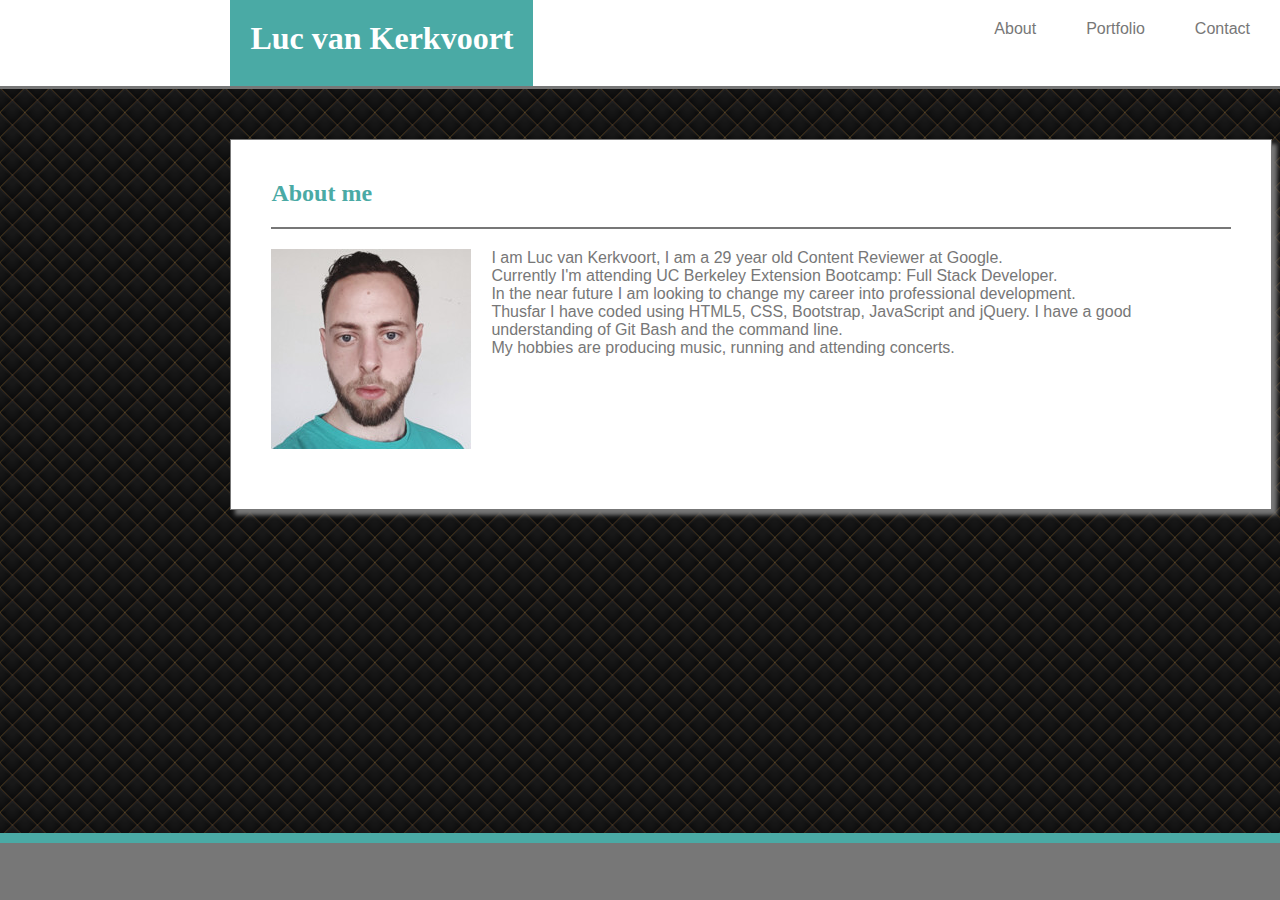
<file: index.html>
<!DOCTYPE html>
<html lang="en">
<head>
    <meta charset="UTF-8">
    <meta name="viewport" content="width=device-width, initial-scale=1.0">
    <meta http-equiv="X-UA-Compatible" content="ie=edge">
    <title>Document</title>
    <link href="./assets/css/style.css" rel="stylesheet" type="text/css">
    <!-- <link href="./assets/css/reset.css" rel="stylesheet" type="text/css"> -->
</head>
<body>
    <header>
        <div class="name">
            <h1>Luc van Kerkvoort</h1>
        </div>
            <a class="navbar" href="./contact.html"><p>Contact</p></a>
            <a class="navbar" href="./portfolio.html"><p>Portfolio</p></a>
            <a class="navbar" href="./index.html"><p>About</p></a>

    </header>
    <section class="maincontent">
        <div class="title">
            <h2>About me</h2>
        </div>
        <p><img src="./assets/images/Luc.jpg" alt="Picture of me">
            I am Luc van Kerkvoort, I am a 29 year old Content Reviewer at Google.<br>
            Currently I'm attending UC Berkeley Extension Bootcamp: Full Stack Developer.<br>
            In the near future I am looking to change my career into professional development.<br>
            Thusfar I have coded using HTML5, CSS, Bootstrap, JavaScript and jQuery. I have a good understanding of Git Bash and the command line.<br>
            My hobbies are producing music, running and attending concerts.
        </p>
        
        </section>
    <footer>
        <div class="bar"></div>

    </footer>
    
</body>
</html>
</file>
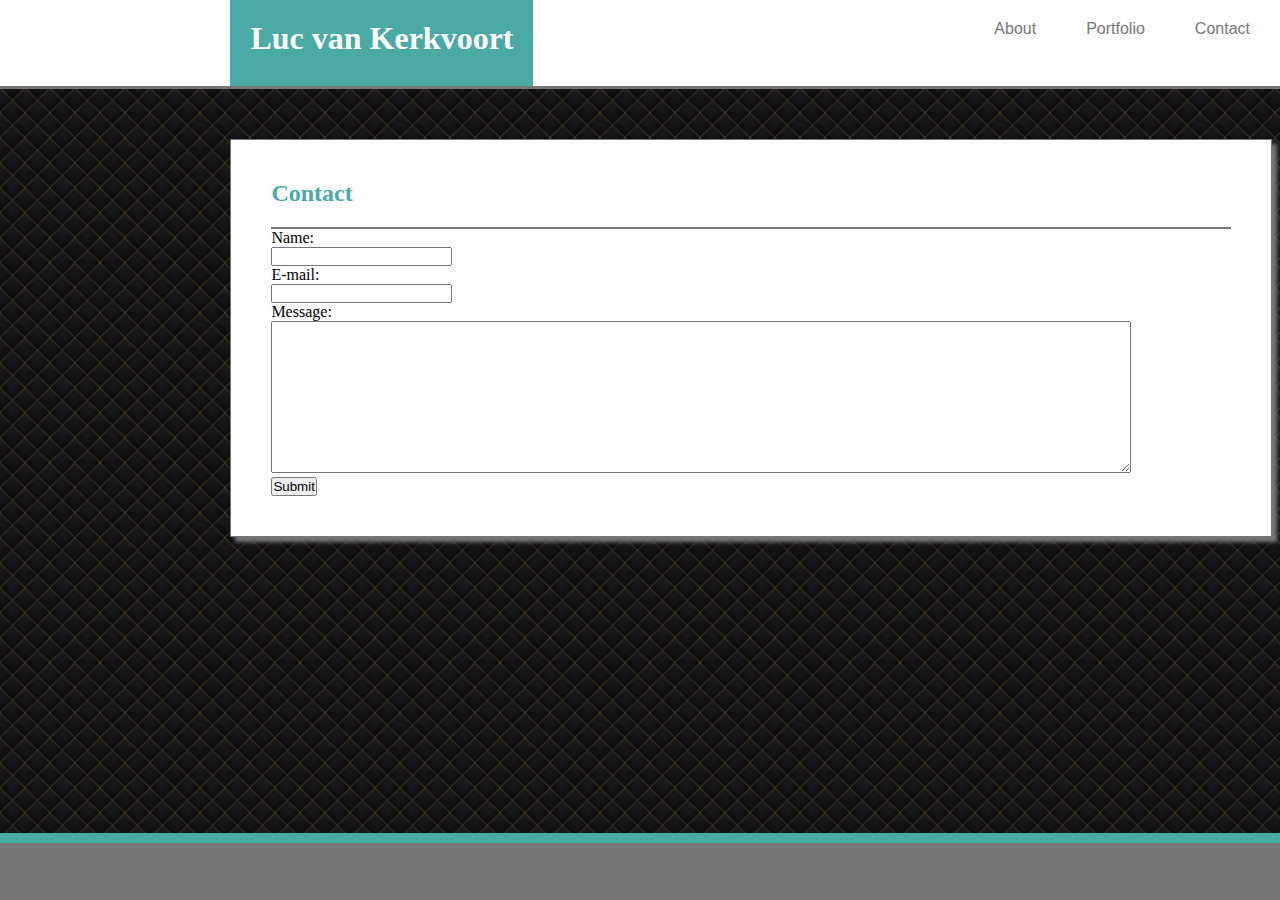
<file: contact.html>
<!DOCTYPE html>
<html lang="en">
<head>
    <meta charset="UTF-8">
    <meta name="viewport" content="width=device-width, initial-scale=1.0">
    <meta http-equiv="X-UA-Compatible" content="ie=edge">
    <title>Document</title>
    <link href="./assets/css/style.css" rel="stylesheet" type="text/css">
    <!-- <link href="./assets/css/reset.css" rel="stylesheet" type="text/css"> -->
</head>
<body>
    <header>
        <div class="name">
            <h1>Luc van Kerkvoort</h1>
        </div>
        <a class="navbar" href="./contact.html"><p>Contact</p></a>
        <a class="navbar" href="./portfolio.html"><p>Portfolio</p></a>
        <a class="navbar" href="./index.html"><p>About</p></a>

    </header>
    <section class="maincontent">
        <div class="title">
            <h2>Contact</h2>
        </div>
        <form action="/form.html" method="POST" target="_blank">
        <label for="Name">Name:</label><br>
        <input type="text" name="contactinfo" id="Name"><br>
        <label for="e-mail">E-mail:</label><br>
        <input type="text" name="e-mailaddress" id="e-mail"><br>
        <label for="Message">Message:</label><br>
        <textarea id="blog" name="blog" rows="10"cols="105"></textarea><br>
        <input class="button"type="submit" value="Submit">
        </form>
        
        </section>
    <footer>

    </footer>
    
</body>
</html>
</file>
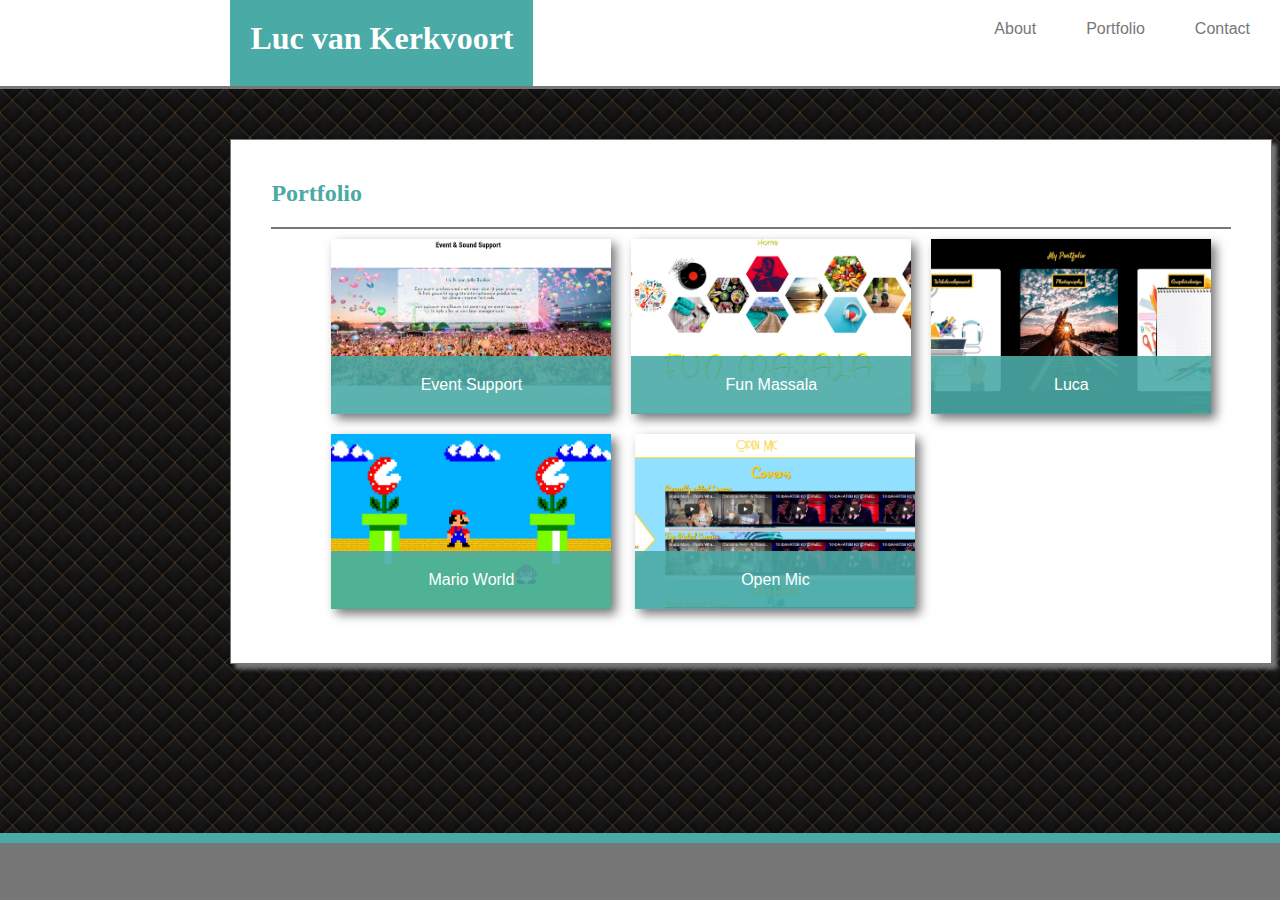
<file: portfolio.html>
<!DOCTYPE html>
<html lang="en">
<head>
    <meta charset="UTF-8">
    <meta name="viewport" content="width=device-width, initial-scale=1.0">
    <meta http-equiv="X-UA-Compatible" content="ie=edge">
    <title>Document</title>
    <link href="./assets/css/style.css" rel="stylesheet" type="text/css">
    <!-- <link href="./assets/css/reset.css" rel="stylesheet" type="text/css"> -->
</head>
<body>
    <header>
        <div class="name">
            <h1>Luc van Kerkvoort</h1>
        </div>
        <a class="navbar" href="./contact.html"><p>Contact</p></a>
        <a class="navbar" href="./portfolio.html"><p>Portfolio</p></a>
        <a class="navbar" href="./index.html"><p>About</p></a>

    </header>
    <section class="maincontent">
        <div class="title">
            <h2>Portfolio</h2>
        </div>
        <a class="scaling" href="./assets/sources/eventsoundsupport/Home.html">
        <div class="image a">
            <p class="indent">Event Support</p>
        </div></a>
        <a class="scaling" href="https://chiefcos.github.io/funmasala/">
        <div class="image b">
            <p class="indent">Fun Massala</p>
        </div></a>
        <a class="scaling" href="https://chiefcos.github.io/lucportfolio/">
        <div class="image c">
            <p class="indent">Luca</p>
        </div></a>
        <a class="scaling" href="https://chiefcos.github.io/marioworld.github.io/">
        <div class="image d">
            <p class="indent">Mario World</p>
        </div></a>
        <a class="scaling" href="https://chiefcos.github.io/open-mic/index.html">
        <div class="image e">
            <p class="indent">Open Mic</p>
        </div></a>
        
        </section>
    <footer>

    </footer>
    
</body>
</html>
</file>
<file: assets/css/style.css>
*{
    padding: 0;
    margin: 0;
}
body{
    background-image:url("../images/fancy-cushion/fancy-cushion.png");
    height: 724px;
}
h1{
    color:#4aaaa5;
    font-family: Georgia, 'Times New Roman', Times, serif;
}
h2{
    color:#4aaaa5;
    font-family: Georgia, 'Times New Roman', Times, serif;
}
p{
    color: #777777;
    font-family: Arial, Helvetica, sans-serif;
    display: inline-block;
    position: relative;
}
a{
    text-decoration: none;
}
.navbar{
    float: right;
    padding: 20px;
    margin-right: 10px;
}
a:hover{
    -ms-transform: rotate(-15deg);
    -webkit-transform: rotate(-15deg);
    -moz-transform: rotate(-15deg);
    -o-transform: rotate(-15deg);
    transform: rotate(-15deg);
}
header{
    height: 86px;
    margin-bottom: 50px;
    border-bottom: 3px solid #777777;
    background: white;

}
.name{
    background: #4aaaa5;
    display: inline-block;
    position: relative;
    left: 18%;
    height: 46px;
    text-align: center;
    padding: 20px;
}
.name h1{
    color: white;
}
.maincontent{
    border: 1px solid #777777;
    width: 960px;
    left: 18%;
    position: relative;
    padding: 40px;
    box-shadow: 5px 5px 4px #777777;
    background: white;
}
.maincontent img{
    float: left;
    margin: 0px 20px 20px 0px;
}
.maincontent p{
    margin-top: 20px;
}
.title{
    border-bottom: 2px solid #777777;
    padding-bottom: 20px;
}
footer{
    border-top: 10px solid #4aaaa5;
    background: #777777;
    height: 57px;
    width: 100%;
    bottom: 0px;
    position: absolute;
}
.navbar{
    margin-right: 10px;
}
.image{
    width: 280px;
    height: 175px;
    display: inline-block;
    margin: 10px;
    position: relative;
    left: 50px;
    background-size: cover;
    background-position-x: -40px;
    box-shadow: 5px 5px 10px #777777;
}
.indent{
    text-align: center;
    padding: 20px;
    background:rgba(74,170,165, 0.9);
    position: absolute;
    bottom: 0px;
    display: inline;
    width: 240px;
    color: white;
}
.a{
    background-image: url(../images/event-support.jpg);
    float: left;
}
.b{
    background-image: url(../images/fun-masala.jpg);
    float: left;
}
.c{
    background-image: url(../images/luca-portfolio.jpg);
    float: left;
}
.d{
    background-image: url(../images/mario-world.jpg);
}
.e{
    background-image: url(../images/open-mic.jpg);
}
.image:hover{
    transform: scale(1.1);
}
</file>
